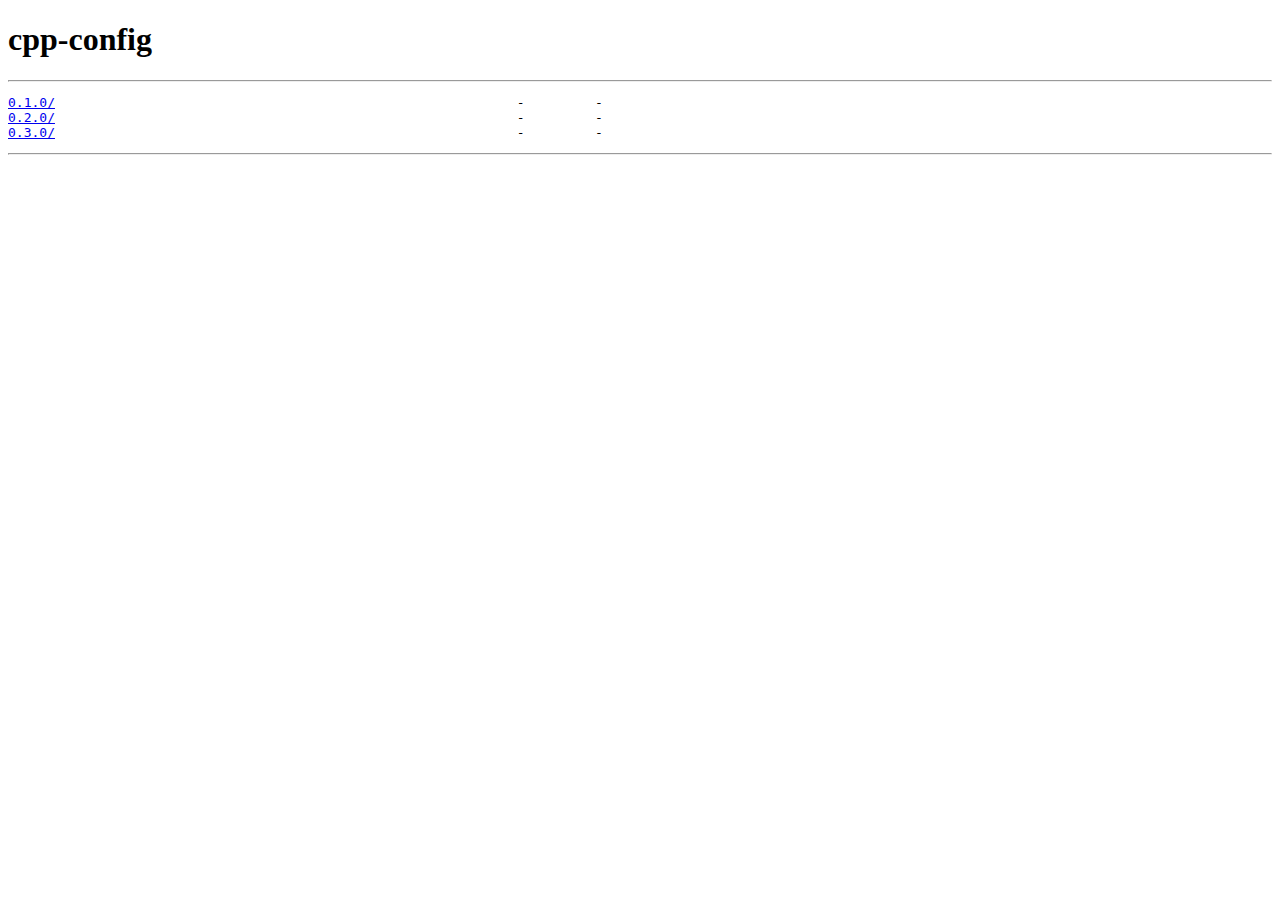
<file: cpp-config/index.html>
<!doctype html>
<html lang="en-us">
<head>
    <title>Index of cpp-config</title>
    <meta charset="utf-8">
</head>
<body style="margin: 8px;">
    <div id=nav></div>
    <h1>cpp-config</h1>
    <hr>
    <pre><a href="0.1.0/">0.1.0/</a>                                                           -         -      
<a href="0.2.0/">0.2.0/</a>                                                           -         -      
<a href="0.3.0/">0.3.0/</a>                                                           -         -      </pre>
    <hr>
</body>
</html>
</file>
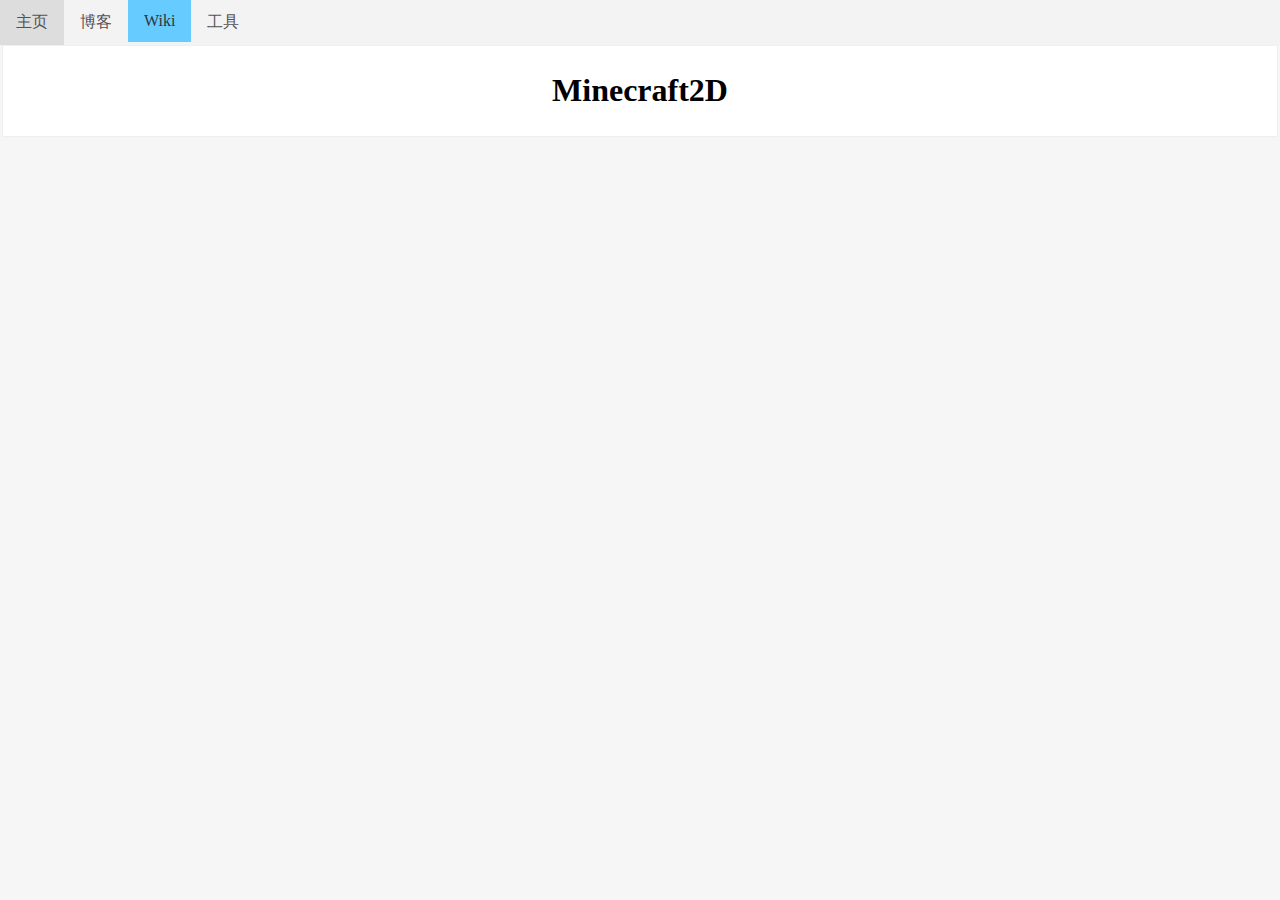
<file: mc2d/index.html>
<!doctype html>
<html lang="cmn-Hans">
<head>
    <title>Minecraft2D - Over-Run</title>
    <meta charset="utf-8">
    <link href="../css/public.css" rel=stylesheet>
    <script src="../js/public.js"></script>
</head>
<body onload="initNav(['wiki','wiki-mc2d'])">
    <div id=nav></div>
    <article>
        <h1>Minecraft2D</h1>
    </article>
    <!--script src="https://cdn.jsdelivr.net/npm/mermaid/dist/mermaid.min.js"></script>
    <script>mermaid.initialize({startOnLoad:true});</script-->
</body>
</html>
</file>
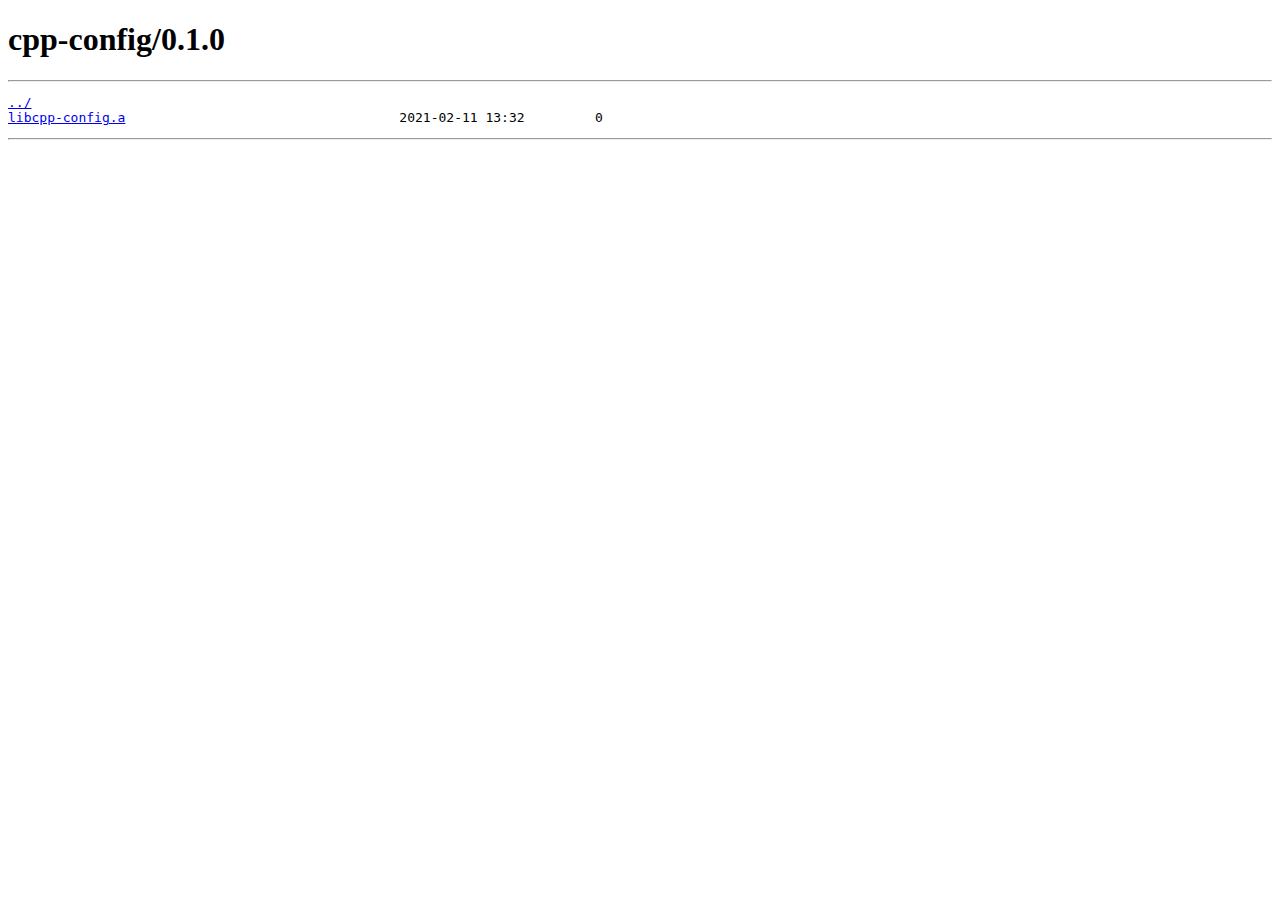
<file: cpp-config/0.1.0/index.html>
<!doctype html>
<html lang="en-us">
<head>
    <title>Index of cpp-config/0.1.0</title>
    <meta charset="utf-8">
</head>
<body style="margin: 8px;">
    <div id=nav></div>
    <h1>cpp-config/0.1.0</h1>
    <hr>
    <pre><a href="../">../</a>
<a href="libcpp-config.a">libcpp-config.a</a>                                   2021-02-11 13:32         0      </pre>
    <hr>
</body>
</html>
</file>
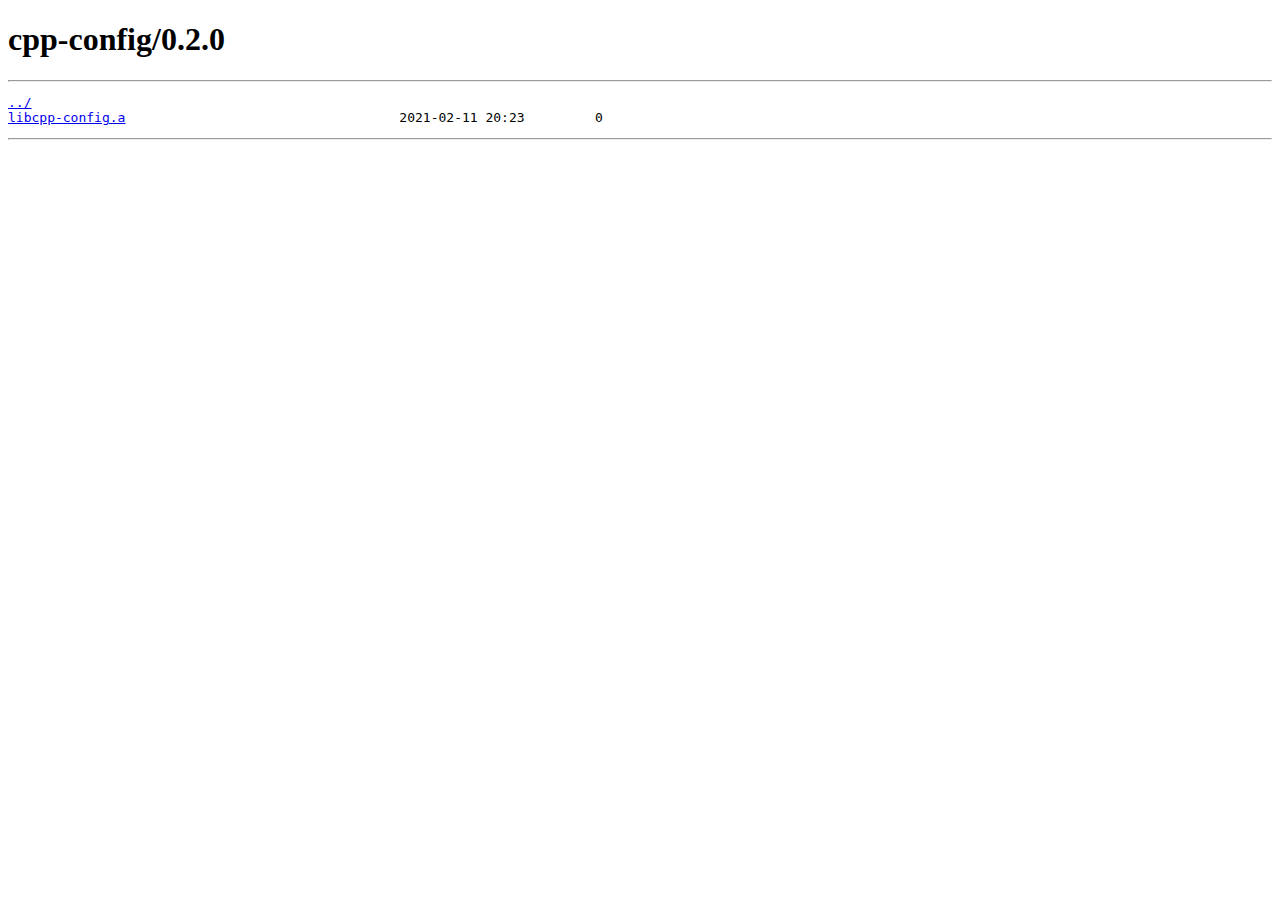
<file: cpp-config/0.2.0/index.html>
<!doctype html>
<html lang="en-us">
<head>
    <title>Index of cpp-config/0.2.0</title>
    <meta charset="utf-8">
</head>
<body style="margin: 8px;">
    <div id=nav></div>
    <h1>cpp-config/0.2.0</h1>
    <hr>
    <pre><a href="../">../</a>
<a href="libcpp-config.a">libcpp-config.a</a>                                   2021-02-11 20:23         0      </pre>
    <hr>
</body>
</html>
</file>
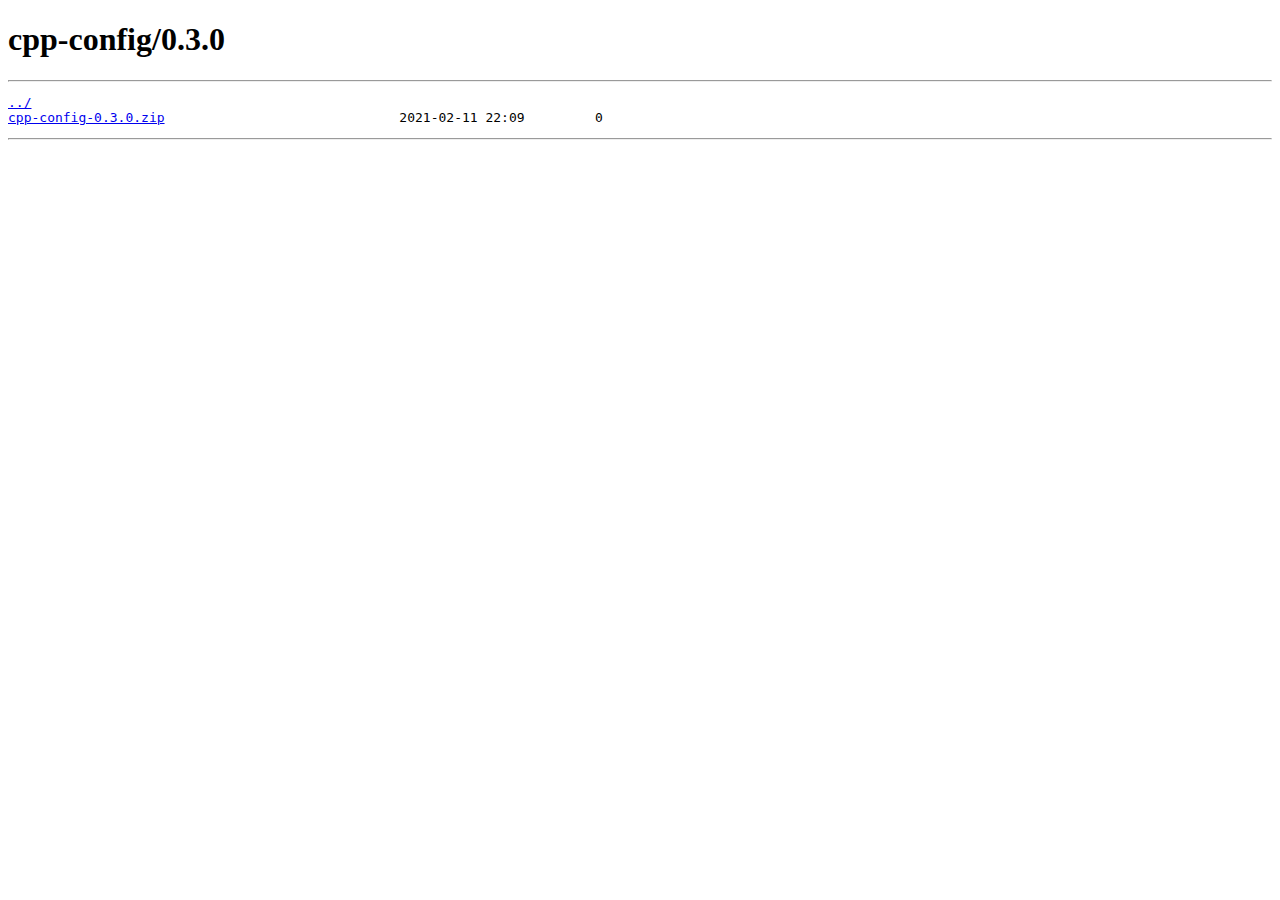
<file: cpp-config/0.3.0/index.html>
<!doctype html>
<html lang="en-us">
<head>
    <title>Index of cpp-config/0.3.0</title>
    <meta charset="utf-8">
</head>
<body style="margin: 8px;">
    <div id=nav></div>
    <h1>cpp-config/0.3.0</h1>
    <hr>
    <pre><a href="../">../</a>
<a href="cpp-config-0.3.0.zip">cpp-config-0.3.0.zip</a>                              2021-02-11 22:09         0      </pre>
    <hr>
</body>
</html>
</file>
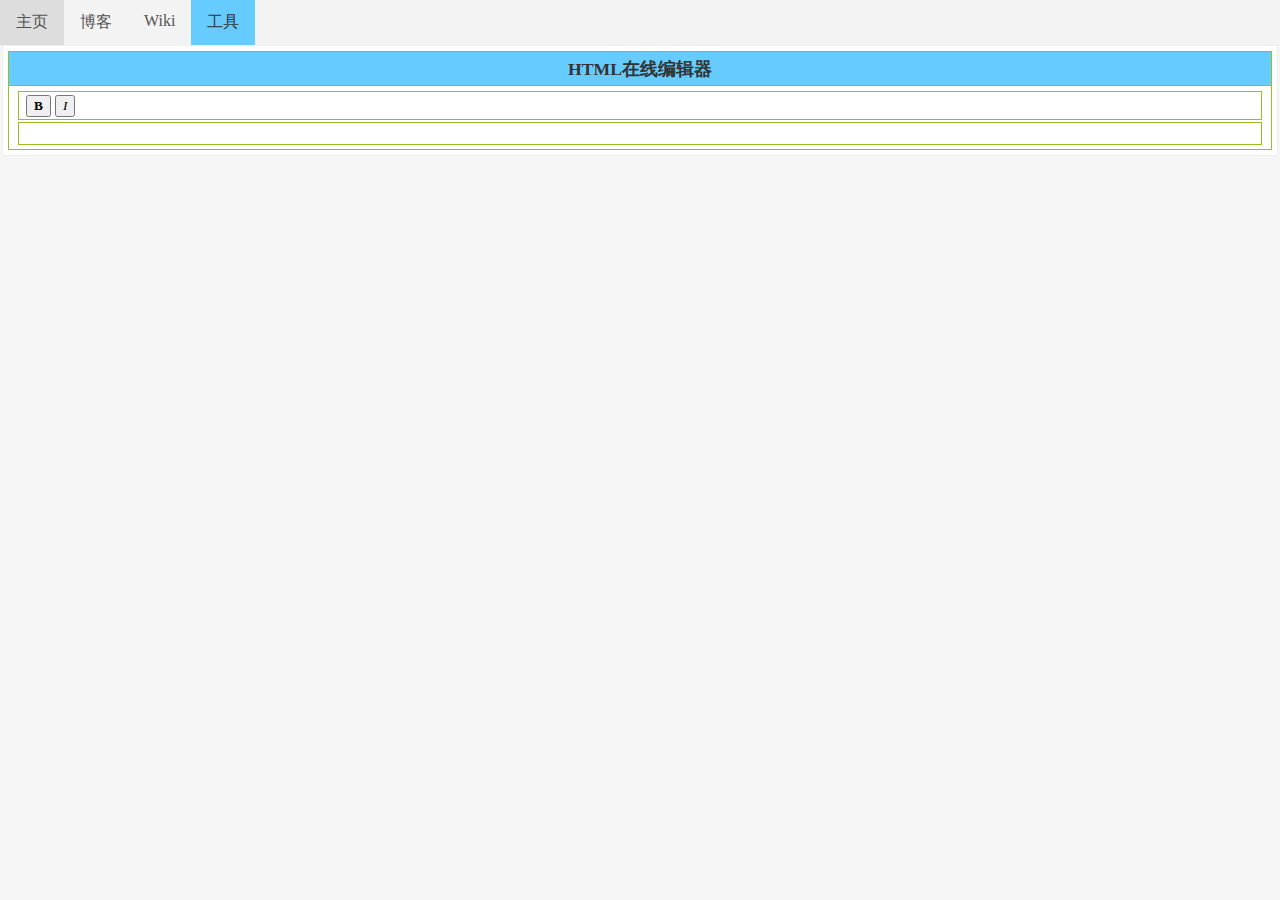
<file: tools/htmleditor/index.html>
<!doctype html>
<html lang="cmn-Hans">
<head>
    <title>HTML在线编辑器 - Over-Run</title>
    <meta charset="utf-8">
    <link href="../../css/public.css" rel=stylesheet>
    <script src="../../js/public.js"></script>
    <style>
        .button {
            font-family: Consolas;
        }
    </style>
</head>
<body onload="initNav(['tools','tools-htmleditor'])">
    <div id=nav></div>
    <article>
        <table class="pretty" style="width: 100%;">
            <tr><th>HTML在线编辑器</th></tr>
            <tr><td>
                    <table style="width: 100%;">
                        <tr><td>
                            <input class=button onclick="bold()" id=bold style="font-weight: bold;" type=button value=B>
                            <input class=button onclick="" id=italic style="font-style: italic;" type=button value=I>
                        </td></tr>
                        <tr>
                            <td contenteditable id=editarea><p></p></td>
                        </tr>
                    </table>
                </td>
            </tr>
            <script>
function bold() {
    getElementById('')
    getElementById('editarea').innerHTML += '<b></b>'
}
            </script>
        </table>
    </article>
</body>
</html>
</file>
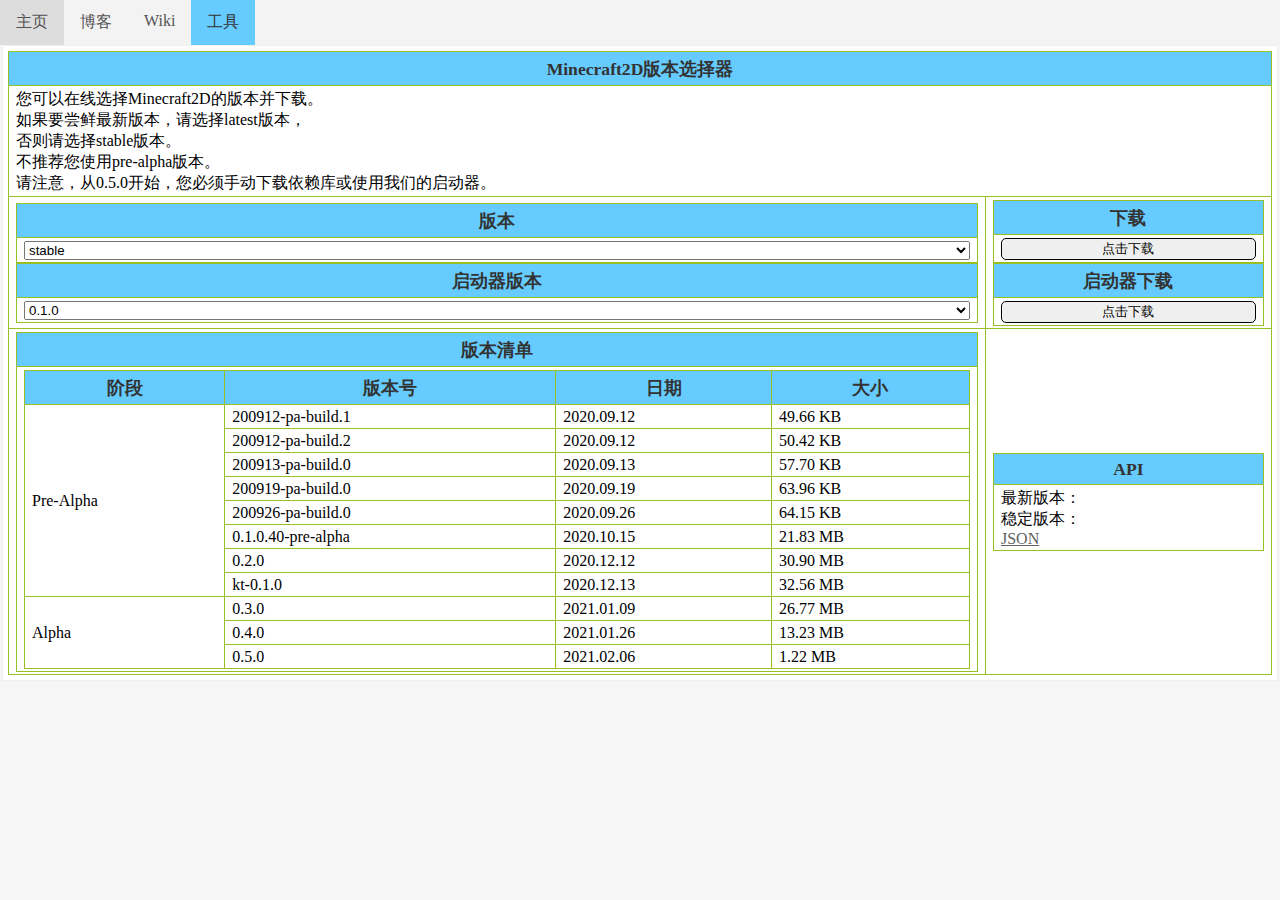
<file: mc2d/latest.html>
<!doctype html>
<html lang="cmn-Hans">
<head>
    <title>MC2D版本选择器 - Over-Run</title>
    <meta charset="utf-8">
    <link href="../css/public.css" rel=stylesheet>
    <script src="../js/public.js"></script>
    <script src="https://cdn.staticfile.org/jquery/3.5.1/jquery.min.js"></script>
    <script>
    function gen() {
        $.get('version_manifest.json', function(data) {
            getElementById('latest').value = data.latest;
            getElementById('stable').value = data.stable;
            getElementById('l').innerHTML = data.latest;
            getElementById('s').innerHTML = data.stable;
        })
    }
    </script>
</head>
<body onload="initNav(['tools','mc2d-latest']);gen()">
    <div id=nav></div>
    <article>
        <table class="pretty" style="width: 100%;">
            <tr><th colspan=2>Minecraft2D版本选择器</th></tr>
            <tr>
                <td colspan=2>您可以在线选择Minecraft2D的版本并下载。<br>
                    如果要尝鲜最新版本，请选择latest版本，<br>
                    否则请选择stable版本。<br>
                    不推荐您使用pre-alpha版本。<br>
                    请注意，从0.5.0开始，您必须手动下载依赖库或使用我们的启动器。
                </td>
            </tr>
            <tr>
                <td>
                    <table style="width: 100%;" class=pretty>
                        <tr><th>版本</th></tr>
                        <tr><td>
                            <select id=ver style="width: 100%;">
                                <option id=latest>latest</option>
                                <option id=stable selected>stable</option>
                                <optgroup label="alpha">
                                    <option value="alpha/0.5.0.jar">0.5.0</option>
                                    <option value="alpha/0.4.0.jar">0.4.0</option>
                                    <option value="alpha/0.3.0.jar">0.3.0</option>
                                </optgroup>
                                <optgroup label="pre-alpha">
                                    <option value="pre-alpha/0.2.0-all.jar">0.2.0</option>
                                    <option value="pre-alpha/0.1.0.40-all.jar">0.1.0</option>
                                    <option value="pre-alpha/200926.zip">200926</option>
                                    <option value="pre-alpha/200919.zip">200919</option>
                                    <option value="pre-alpha/200913.zip">200913</option>
                                    <option value="pre-alpha/200912.2.zip">200912+build.2</option>
                                    <option value="pre-alpha/200912.1.zip">200912+build.1</option>
                                </optgroup>
                                <optgroup label="kotlin-edition">
                                    <option value="pre-alpha/kt-0.1.0-all.jar">0.1.0</option>
                                </optgroup>
                            </select>
                        </td></tr>
                    </table>
                    <table style="width: 100%;" class=pretty>
                        <tr><th>启动器版本</th></tr>
                        <tr><td>
                            <select id=launcherVer style="width: 100%;">
                                <option value=0.1.0.jar>0.1.0</option>
                            </select>
                        </td></tr>
                    </table>
                </td>
                <td>
                    <table style="width: 100%;" class=pretty>
                        <tr><th>下载</th></tr>
                        <tr>
                            <td>
                                <input onclick="download()" type="button" value="点击下载" style="border: 1px solid; border-radius: 5px; width: 100%;">
                            </td>
                        </tr>
                        <script>
                            function download() {
                                window.open('version/' + getElementById('ver').selectedOptions[0].value);
                            }
                        </script>
                    </table>
                    <table style="width: 100%;" class=pretty>
                        <tr><th>启动器下载</th></tr>
                        <tr>
                            <td>
                                <input onclick="downloadLauncher()" type="button" value="点击下载" style="border: 1px solid; border-radius: 5px; width: 100%;">
                            </td>
                        </tr>
                        <script>
                            function downloadLauncher() {
                                window.open(`launcher/mc2d-launcher-${getElementById('launcherVer').selectedOptions[0].value}`);
                            }
                        </script>
                    </table>
                </td>
            </tr>
            <tr>
                <td>
                    <table class=pretty style="width: 100%;">
                        <tr><th>版本清单</th></tr>
                        <tr><td>
                            <table class=pretty style="width: 100%;">
                                <tr><th>阶段</th><th>版本号</th><th>日期</th><th>大小</th></tr>
                                <tr><td rowspan="8">Pre-Alpha</td><td>200912-pa-build.1</td><td>2020.09.12</td><td>49.66 KB</td></tr>
                                <tr><td>200912-pa-build.2</td><td>2020.09.12</td><td>50.42 KB</td></tr>
                                <tr><td>200913-pa-build.0</td><td>2020.09.13</td><td>57.70 KB</td></tr>
                                <tr><td>200919-pa-build.0</td><td>2020.09.19</td><td>63.96 KB</td></tr>
                                <tr><td>200926-pa-build.0</td><td>2020.09.26</td><td>64.15 KB</td></tr>
                                <tr><td>0.1.0.40-pre-alpha</td><td>2020.10.15</td><td>21.83 MB</td></tr>
                                <tr><td>0.2.0</td><td>2020.12.12</td><td>30.90 MB</td></tr>
                                <tr><td>kt-0.1.0</td><td>2020.12.13</td><td>32.56 MB</td></tr>
                                <tr><td rowspan="3">Alpha</td><td>0.3.0</td><td>2021.01.09</td><td>26.77 MB</td></tr>
                                <tr><td>0.4.0</td><td>2021.01.26</td><td>13.23 MB</td></tr>
                                <tr><td>0.5.0</td><td>2021.02.06</td><td>1.22 MB</td></tr>
                            </table>
                        </td></tr>
                    </table>
                </td>
                <td>
                    <table class=pretty style="width: 100%;">
                        <tr><th>API</th></tr>
                        <tr><td>
                            最新版本：<span id="l"></span><br>
                            稳定版本：<span id="s"></span><br>
                            <a href="version_manifest.json" target="_blank" rel="noopener noreferrer">JSON</a>
                        </td></tr>
                    </table>
                </td>
            </tr>
        </table>
    </article>
</body>
</html>
</file>
<file: css/public.css>
.info {
    font-size: x-small;
    font-style: italic;
    font-family: 'Segoe UI';
}

body {
    background-color: #f6f6f6;
    margin: 0px;
    padding: 0px;
}

h1 { text-align: center; }

table.pretty {
    border-collapse: collapse;
}
table.pretty td, table.pretty th {
    font-size: 1em;
    border: 1px solid #98bf21;
    padding: 3px 7px 2px 7px;
}
table.pretty th {
    font-size: 1.1em;
    text-align: center;
    padding-top: 5px;
    padding-bottom: 4px;
    background-color: #66ccff;
    color: #333333;
}
table.pretty tr.alt td {
    color: #000000;
    background-color: #EAF2D3;
}

article {
    background-color: white;
    box-shadow: 0px 0px 1px 1px #efefef;
    margin: 3px;
    padding: 5px;
}

a {
    color: #606060;
    transition: all 0.2s;
}

a:hover {
    color: black;
    transition: all 0.2s;
}

.mask {
    color: #030303;
    background-color: #030303;
    transition: color 0.2s, background-color 0.2s;
}

.mask:hover {
    background-color: inherit;
    transition: color 0.2s, background-color 0.2s;
}

.nav {
    position: fixed;
    width: 100%;
    top: 0;
    margin: 0px;
    padding: 0px;
}

.nav ul {
    list-style-type: none;
    margin: 0px;
    padding: 0px;
    width: 100%;
    height: 45px;
    overflow: auto;
    background-color: #f3f3f3;
}

.nav li a {
    display: block;
    color: #535253;
    text-align: center;
    padding: 12px 16px;
    text-decoration: none;
}

.nav li a:hover:not(.active) {
    background-color: #ddd;
}

.nav li a.active {
    color: #333333;
    background-color: #66ccff;
}

.nav ul li {
    position: relative;
    margin-left: 0px;
    padding-top: 0px;
    padding-left: 0px;
    float: left;
}

.nav ul li ul {
    display: none;
    height: auto;
    width: auto;
    position: fixed;
    overflow: visible;
    box-shadow: 0px 8px 16px 0px rgba(0,0,0,0.2);
}

.nav ul li ul li {
    width: 100%;
    float: none;
    padding-top: 0px;
    padding-bottom: 0px;
    position: relative;
}

.nav ul li ul li ul {
    display: none;
    position: absolute;
    top: 0px;
    left: 100%;
    width: auto;
}

.nav ul li ul li ul li {
    width: auto;
}

.nav ul li:hover ul li ul {
    display: none;
}

.nav ul li ul li:hover ul {
    display: block;
}

.nav ul li:hover ul {
    display: block;
}
</file>
